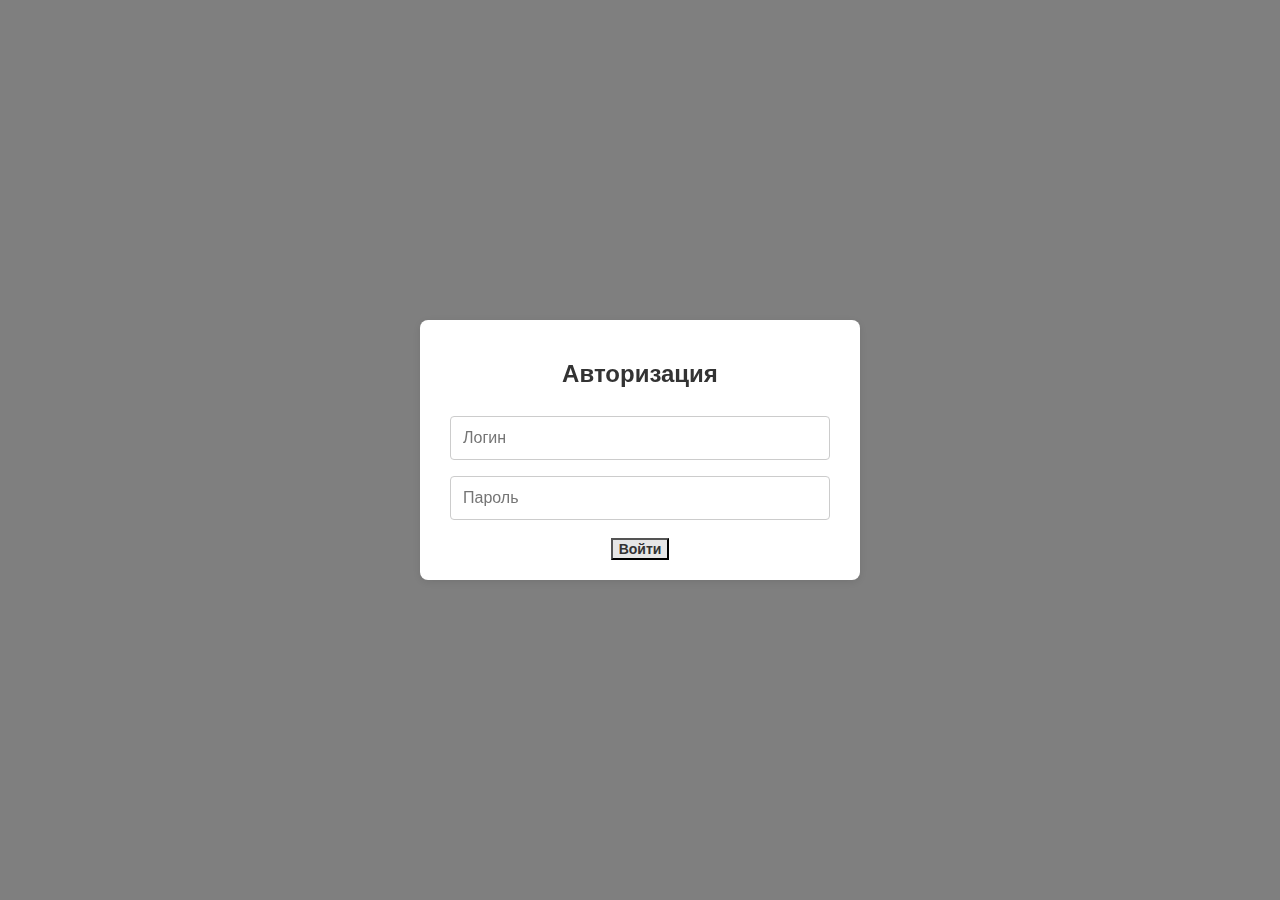
<file: index.html>
<!DOCTYPE html>
<html lang="ru">
<head>
    <meta charset="UTF-8">
    <meta name="viewport" content="width=device-width, initial-scale=1.0">
    <title>VerifyHub</title>
    <link rel="stylesheet" href="styles.css">
</head>
<body>
    <div id="toast-container"></div>

     <!-- Основной контент, который скрывается при авторизации -->
     <div id="main-content">
   
    <!-- Sidebar -->
    <div class="sidebar" id="sidebar">
        <div>
            <a href="#" onclick="showPage('account')">Account</a>
            <a href="#" onclick="showPage('dashboard')">Dashboard</a>
            <a href="#" onclick="showPage('projects')">Projects</a>
            <a href="#" onclick="showPage('repository')">Repository</a> 
            <a href="#" onclick="showPage('runs')">Runs and results</a>
            <a href="#" onclick="showPage('archive')">Archive</a>
        </div>
        <div id="refresh-container"> 
            <input type="file" id="import-file" accept=".json">
            <button id="export-button">Экспортировать данные</button>
            <h1></h1>
            <button id="toggle-sidebar" class="custom-button">toggleSidebar</button>
            <button class="custom-button" onclick="refreshPage()">deleteLocalStorage</button>
        </div>
    </div>

    <!-- Container -->
    <div class="container">

        <div id="account" class="page hidden">
            <h1>Управление аккаунтом</h1>
            <button id="logout-button" class="custom-button">Выйти из аккаунта</button>
        </div>

        <div id="dashboard" class="page hidden">
            <h1>Дашборд</h1>
            <p>Тут пока ничего нет.</p>
        </div>

        <div id="projects" class="page hidden">
            <h1>Список проектов</h1>
            <div class="buttons">
                <button class="custom-button" onclick="addProject()">Добавить проект</button>
            </div>
            <div id="project-list">
                <div class="project-card">
                    <h2>Project Name</h2>
                    <p>Description of the project goes here.</p>
                    <div class="project-meta">
                        <span>Platform: Web</span>
                        <span>Tests: 30</span>
                    </div>
                </div>
            </div>
        </div>
        
        <div id="project-detail" class="page hidden">
            <div class="content-container">
                <div class="folders-sidebar">
                <ul class="test-suites">
                    <li class="suite">
                        <div class="suite-title">
                            <span class="suite-icon">📁</span>
                            <span>Untitled</span>
                        </div>
                        <ul class="sub-suites">
                            <li>Authorization</li>
                        </ul>
                    </li>
                </ul>
                </div>
                <!-- Остальные данные -->
                <div class="project-details">
                    <h1 id="project-name"></h1>
                    <p id="project-description"></p>
                    <p id="project-platform"></p>
                    <p id="test-count"></p>
                    <div id="test-list"></div>
                    <button class="custom-button" onclick="addTest()">Добавить тест</button>
                    <button class="custom-button" onclick="showPage('projects')">Назад к проектам</button>
                </div>
            </div>
        </div>

        <div id="add-project" class="page hidden">
            <h1>Добавить проект</h1>
            <!-- форма добавления проекта -->
        </div>

        <div id="repository" class="page hidden">
            <div class="content-container">
                <div class="folders-sidebar">
                <ul class="test-suites">
                    <li class="suite">
                        <div class="suite-title">
                            <span class="suite-icon">📁</span>
                            <span>Untitled</span>
                        </div>
                        <ul class="sub-suites">
                            <li>Authorization</li>
                        </ul>
                    </li>
                </ul>
                </div>

                <!-- Остальные данные -->
                <div class="repository-details">
                    <h1>Репозиторий тестов</h1>
                    <div id="repository-list"></div>
                </div>
            </div>
        </div>
        
        <div id="runs" class="page hidden">
            <h1>Прогоны</h1>
            <div class="buttons">
                <button class="custom-button" onclick="addRun()">Создать прогон</button>
            </div>
            <div id="run-list"></div>
        </div>

        <div id="archive" class="page hidden">
            <h1>Архив прогонов</h1>
            <div id="archive-list"></div>
        </div>
    </div>


    <div id="add-project-modal" class="modal">
        <div class="modal-content">
            <span id="close-project-button" class="close">&times;</span>
            <h2>Добавить проект</h2>
            <div>
                <input type="text" id="project-name-input" name="project-name" placeholder="Введите название проекта">
                <span id="project-name-error" class="error-message"></span>
            </div>
            <div>
                <textarea id="project-description-input" placeholder="Введите описание проекта"></textarea>
                <span id="project-description-error" class="error-message"></span>
            </div>
            <div>
                <p>Платформы:</p>
                <div class="platform-tiles">
                    <div class="platform-tile" data-platform="web">Web</div>
                    <div class="platform-tile" data-platform="android">Android</div>
                    <div class="platform-tile" data-platform="ios">iOS</div>
                </div>
            </div>
            <div class="modal-buttons">
                <button class="custom-button" id="save-project-button">Сохранить</button>
                <button class="custom-button" id="cancel-project-button">Отмена</button>
            </div>
        </div>
    </div>

    <!-- Модальное окно для редактирования проекта -->
    <div id="edit-project-modal" class="modal">
        <div class="modal-content">
            <span id="close-edit-project-button" class="close">&times;</span>
            <h2>Редактировать проект</h2>
            <div>
                <input type="text" id="edit-project-name-input" placeholder="Введите название проекта">
                <span id="edit-project-name-error" class="error-message"></span>
            </div>
            <div>
                <textarea id="edit-project-description-input" placeholder="Введите описание проекта"></textarea>
                <span id="edit-project-description-error" class="error-message"></span>
            </div>
            <div>
                <p>Платформы:</p>
                <div class="platform-tiles">
                    <div class="platform-tile" data-platform="web">Web</div>
                    <div class="platform-tile" data-platform="android">Android</div>
                    <div class="platform-tile" data-platform="ios">iOS</div>
                </div>
            </div>
            <div class="modal-buttons">
                <button class="custom-button" id="save-edit-project-button">Сохранить</button>
                <button class="custom-button" id="cancel-edit-project-button">Отмена</button>
            </div>
        </div>
    </div>


    <!-- Модальное окно для добавления теста -->
    <div id="add-test-modal" class="modal">
        <div class="modal-content">
            <span id="close-add-test-button" class="close">&times;</span>
            <h2>Добавить тест</h2>
            <div>
                <input type="text" id="test-name-input" placeholder="Введите название теста">
                <span id="test-name-error" class="error-message"></span>
            </div>
            <div>
                <textarea id="test-description-input" placeholder="Введите описание теста"></textarea>
                <span id="test-description-error" class="error-message"></span>
            </div>
            <div>
                <p>Платформы:</p>
                <div id="test-platform-tiles" class="platform-tiles">
                    <!-- Плитки платформ будут динамически добавляться сюда -->
                </div>
                <span id="test-platform-error" class="error-message"></span>
            </div>
            <div class="modal-buttons">
                <button class="custom-button" id="save-test-button">Сохранить</button>
                <button class="custom-button" id="cancel-test-button">Отмена</button>
            </div>
        </div>
    </div>

    <!-- Модальное окно для редактирования теста -->
    <div id="edit-test-modal" class="modal">
        <div class="modal-content">
            <span id="close-edit-test-button" class="close">&times;</span>
            <h2>Редактировать тест</h2>
            <div>
                <input type="text" id="edit-test-name-input" placeholder="Введите название теста">
                <span id="edit-test-name-error" class="error-message"></span>
            </div>
            <div>
                <textarea id="edit-test-description-input" placeholder="Введите описание теста"></textarea>
                <span id="edit-test-description-error" class="error-message"></span>
            </div>
            <div>
                <p>Платформы:</p>
                <div id="edit-test-platform-tiles" class="platform-tiles">
                    <!-- Плитки платформ будут динамически добавляться сюда -->
                </div>
                <span id="edit-test-platform-error" class="error-message"></span>
            </div>
            <div class="modal-buttons">
                <button class="custom-button" id="save-edit-test-button">Сохранить</button>
                <button class="custom-button" id="cancel-edit-test-button">Отмена</button>
            </div>
        </div>
    </div>
</div>

<!-- Страница авторизации -->
<div id="login-page" class="login-page" style="display: none;">
    <div class="login-container">
        <h2>Авторизация</h2>
        <form id="login-form">
            <input type="text" id="username" placeholder="Логин" required autocomplete="username">
            <input type="password" id="password" placeholder="Пароль" required autocomplete="current-password">
            <span id="login-error" class="error-message"></span>
            <button type="submit" class="custom-button">Войти</button>
        </form>
    </div>
</div>


    <script type="module" src="script.js"></script>
</body>
</html>
</file>
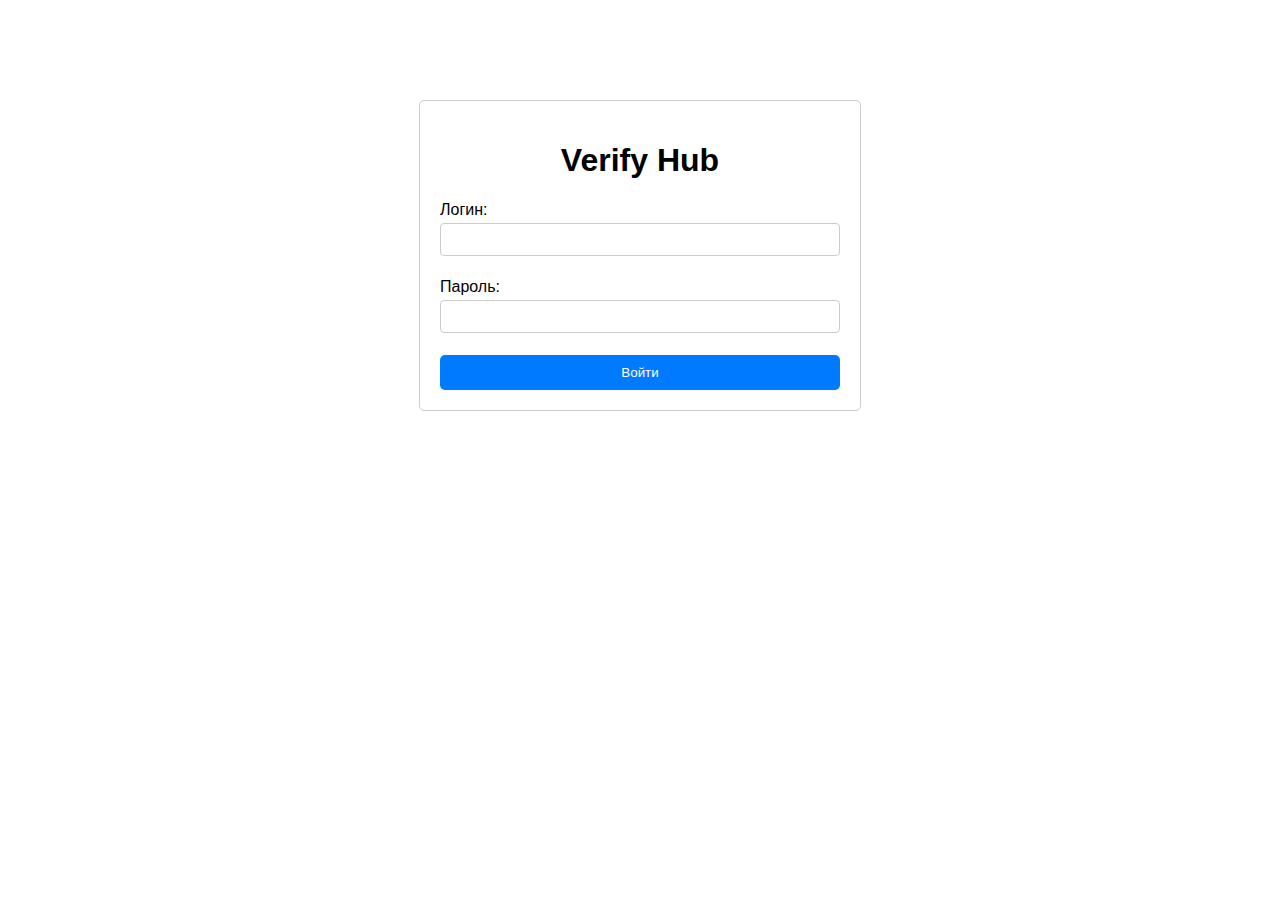
<file: auth/index.html>
<!DOCTYPE html>
<html lang="ru">
<head>
    <meta charset="UTF-8">
    <meta name="viewport" content="width=device-width, initial-scale=1.0">
    <title>Авторизация</title>
    <link rel="stylesheet" href="styles.css">
</head>
<body>
    <div class="container">
        <h1>Verify Hub</h1>
        <div>
            <label for="username">Логин:</label>
            <input type="text" id="username" name="username">
        </div>
        <div>
            <label for="password">Пароль:</label>
            <input type="password" id="password" name="password">
        </div>
        <button onclick="login()">Войти</button>
        <p id="login-error" class="error-message"></p>
    </div>
    <script src="script.js"></script>
</body>
</html>
</file>
<file: styles.css>
#main-content {
    display: none;
}

/* Стили для страницы авторизации */
.login-page {
    position: fixed;
    top: 0;
    left: 0;
    width: 100%;
    height: 100%;
    background-color: rgba(0, 0, 0, 0.5); /* Полупрозрачный черный фон */
    display: flex;
    justify-content: center;
    align-items: center;
    z-index: 1000; /* Убедитесь, что она выше других элементов */
}

.login-container {
    max-width: 400px;
    width: 100%;
    padding: 20px;
    background-color: #fff;
    border-radius: 8px;
    box-shadow: 0 2px 10px rgba(0, 0, 0, 0.1);
    text-align: center;
}

.login-container h2 {
    margin-bottom: 20px;
    font-size: 24px;
    color: #333;
}

.login-container input[type="text"],
.login-container input[type="password"] {
    width: calc(100% - 20px);
    padding: 12px;
    margin: 8px 0;
    border: 1px solid #ccc;
    border-radius: 4px;
    box-sizing: border-box;
    font-size: 1em;
}

#login-error {
    display: block;
    margin: 10px 0;
    color: red;
    font-size: 0.9em;
}

#login-button {
    width: 100%;
    padding: 12px;
    background-color: #28a745;
    color: white;
    border: none;
    border-radius: 4px;
    cursor: pointer;
}

#login-button:hover {
    background-color: #218838;
}


body {
    font-family: Arial, sans-serif;
    margin: 0;
    padding: 0;
    height: 100vh;
}

.sidebar {
    position: fixed;
    top: 0;
    left: 0;
    width: 250px;
    height: 100%;
    background-color: #f8f9fa;
    color: #333;
    padding-top: 20px;
    display: flex;
    flex-direction: column;
    align-items: flex-start;
    justify-content: space-between;
    transition: transform 0.3s ease;
}

.sidebar.hidden {
    transform: translateX(-250px);
}

.sidebar a {
    font-size: 1.3em;
    padding: 10px 15px;
    text-decoration: none;
    color: #333;
    display: block;
    width: calc(100% + 30px);
    text-align: left;
    transition: background-color 0.3s ease, border-radius 0.3s ease, padding-left 0.3s ease;
    border-radius: 5px;
    margin: 5px 0;
}

.sidebar a:hover {
    background-color: #e2e6ea;
    border-radius: 10px;
    width: calc(100% + 30px);
    margin: 5px 0;
}

.sidebar a.active {
    background-color: #e6e6e6;
    color: #000;
}

#refresh-container {
    width: 100%;
    text-align: left;
    padding: 20px 15px;
    margin-bottom: 20px;
}

#refresh-container .custom-button {
    width: calc(100% - 30px);
    margin: 0;
    border-radius: 5px;
}

.container {
    margin-left: 250px;
    padding: 20px;
    width: calc(100% - 250px);
    transition: margin-left 0.3s ease;
    display: flex;
    flex-direction: column;
}

.container.shifted {
    margin-left: 0;
    width: 100%;
}

/* Добавленные стили для разделения на блоки */
.content-container {
    display: flex;
    flex-direction: row;
    gap: 20px;
    width: 100%;
}

/* Вертикальный блок с папками */
.folders-sidebar {
    width: 250px;
    background-color: #f8f8f8;
    padding: 10px;
    border-radius: 8px;
    box-shadow: 0 0 10px rgba(0, 0, 0, 0.1);
}

/* Основной блок с данными проекта или репозитория */
.project-details,
.repository-details {
    flex-grow: 1;
    background-color: #ffffff;
    padding: 20px;
    border-radius: 8px;
    box-shadow: 0 0 10px rgba(0, 0, 0, 0.1);
}

/* Остальные существующие стили */

.hidden {
    display: none;
}

.project-item {
    border: 1px solid #ccc;
    border-radius: 8px;
    padding: 16px;
    margin-bottom: 16px;
    background-color: #f9f9f9;
    transition: transform 0.3s ease;
    position: relative;
    cursor: pointer;
}

.project-item h3 {
    margin: 0;
    font-size: 1.5em;
    color: #333;
}

.project-item p {
    margin: 8px 0;
    color: #666;
}

.project-item button {
    margin-top: 10px;
    margin-right: 10px;
    padding: 8px 12px;
    border: none;
    border-radius: 4px;
    cursor: pointer;
    background-color: #007bff;
    color: #fff;
    font-size: 14px;
    transition: background-color 0.3s ease;
}

.project-item button:hover {
    background-color: #0056b3;
}

.project-item:hover {
    transform: translateY(1px);
    box-shadow: 0px 4px 12px rgba(0, 0, 0, 0.1);
}

/* Стилизация для кнопок "Редактировать" и "Удалить" */
.project-item button.edit {
    background-color: #ffc107;
}

.project-item button.delete {
    background-color: #dc3545;
}

.project-item button.edit:hover {
    background-color: #e0a800;
}

.project-item button.delete:hover {
    background-color: #c82333;
}

.test-card,
.run-card {
    background-color: #fff;
    border: 1px solid #ddd;
    padding: 20px;
    margin: 1em 0;
    border-radius: 4px;
    box-shadow: 0 2px 4px rgba(0, 0, 0, 0.1);
    transition: box-shadow 0.3s ease;
}

.project-card:hover,
.test-card:hover,
.run-card:hover {
    box-shadow: 0 4px 8px rgba(0, 0, 0, 0.15);
}

.project-card h2,
.test-card h2,
.run-card h2 {
    font-size: 18px;
    margin-bottom: 10px;
}

.project-card p,
.test-card p,
.run-card p {
    font-size: 14px;
    color: #666;
    margin-bottom: 10px;
}

.unchecked {
    background-color: #e9e9e9;
}

.checked {
    background-color: #d4edda;
}

.error {
    background-color: #f2dede;
}

.retest {
    background-color: #fff3cd;
}

/* Стили для модальных окон */
.modal {
    display: none;
    position: fixed;
    z-index: 1;
    left: 0;
    top: 0;
    width: 100%;
    height: 100%;
    overflow: auto;
    background-color: rgba(0, 0, 0, 0.4);
    padding-top: 60px;
}

.modal-content {
    background-color: #fff;
    margin: 5% auto;
    padding: 20px;
    border: 1px solid #888;
    width: 80%;
    max-width: 500px;
    border-radius: 4px;
    box-shadow: 0 2px 10px rgba(0, 0, 0, 0.1);
    position: relative;
}

.modal-content h2 {
    margin: 0 20px;
    padding: 0;
    width: calc(100% - 40px); /* Ширина заголовка по ширине модального окна */
}

.modal-content p {
    margin: 0 20px 10px;
    padding: 0;
    width: calc(100% - 40px); /* Ширина текста по ширине модального окна */
    font-size: 16px; /* Размер шрифта для согласования с другими элементами */
    font-weight: bold; /* Жирный текст для выделения */
}

.close {
    color: #aaa;
    float: right;
    font-size: 28px;
    font-weight: bold;
    cursor: pointer; /* Убедитесь, что курсор изменяется на указатель */
}

.close:hover,
.close:focus {
    color: black;
    text-decoration: none;
}

/* Стили для плиток платформ в модальном окне */
.platform-tiles {
    display: flex;
    flex-wrap: wrap; /* Позволяет перенос плиток на следующую строку, если не хватает места */
    gap: 10px;
    margin: 10px 20px; /* Отступы от краёв модального окна */
}

.platform-tile {
    flex: 1 1 auto; /* Автоматическая ширина плитки, чтобы заполнять доступное пространство */
    padding: 5px; /* Уменьшенный внутренний отступ */
    font-size: 12px; /* Уменьшенный размер шрифта */
    background-color: #dcdcdc; /* Серый цвет фона по умолчанию */
    border: 1px solid #aaa; /* Граница плиток */
    border-radius: 4px;
    text-align: center;
    cursor: pointer;
    transition: background-color 0.3s, transform 0.2s;
    box-sizing: border-box;
    margin-bottom: 10px; /* Отступ снизу для кнопок */
    width: calc(33.33% - 10px); /* Ширина плиток с учетом отступов */
}

.platform-tile.selected {
    background-color: #333; /* Тёмно-серый цвет при выделении */
    color: white;
    transform: scale(1.05);
}

.platform-tile:hover {
    background-color: #c0c0c0; /* Светло-серый цвет при наведении */
}

/* Стили для кнопок в модальном окне */
.modal-buttons {
    margin-top: 20px; /* Отступ сверху для кнопок */
    display: flex;
    justify-content: space-between; /* Кнопки на одной линии */
}

.modal-buttons button {
    width: calc(50% - 10px); /* Ширина кнопок с учетом отступов */
    padding: 10px;
    margin: 0 20px; /* Отступы по бокам */
    border: none;
    border-radius: 5px;
    cursor: pointer;
    transition: background-color 0.3s;
    display: block;
    box-sizing: border-box;
}

.custom-button {
    background-color: #e6e6e6;
    color: #333;
    font-size: 14px;
    font-weight: 600;
}

.custom-button:hover {
    background-color: #d6d4d4;
    box-shadow: 0 2px 4px rgba(0, 0, 0, 0.1);
}

.custom-button.active {
    background-color: #d9d9d9;
    border-color: #aaa;
    color: #000;
}

/* Стили для полей ввода */
.modal-content input[type="text"],
.modal-content textarea {
    width: calc(100% - 40px);
    padding: 12px;
    margin: 8px 20px; /* Отступы сверху и снизу, отступы по бокам включены в ширину */
    border: 1px solid #ccc;
    border-radius: 4px;
    box-sizing: border-box;
    font-size: 0.9em;
}

.modal-content textarea {
    font-size: 1.1em;
}

.error-message {
    width: calc(100% - 40px);
    margin: 5px 20px; /* Отступы сверху и снизу, отступы по бокам включены в ширину */
    color: red;
    font-size: 0.9em;
    display: none;
}


#toast-container {
    position: fixed;
    top: 20px;
    right: 20px;
    z-index: 9999;
    display: flex;
    flex-direction: column;
    gap: 10px;
}

.toast {
    display: flex;
    align-items: center;
    padding: 10px 20px;
    border-radius: 5px;
    box-shadow: 0 2px 4px rgba(0, 0, 0, 0.1);
    opacity: 0;
    transition: opacity 0.5s ease-in-out, transform 0.5s ease-in-out;
    transform: translateY(-20px);
    font-family: Arial, sans-serif; /* Ваш шрифт */
    font-size: 14px; /* Ваш размер шрифта */
    background-color: #333;
    color: #fff;
}

.toast.show {
    opacity: 1;
    transform: translateY(0);
}

.toast.success {
    background-color: #28a745;
}

.toast.error {
    background-color: #dc3545;
}

.toast.info {
    background-color: #17a2b8;
}

.toast.warning {
    background-color: #ffc107;
}

.project-container {
    border: 1px solid #bbbbbb;
    border-radius: 8px;
    margin-bottom: 20px;
    padding: 10px;
}

.test-list {
    margin-top: 10px;
}

.test-card {
    border: 1px solid #ddd;
    border-radius: 8px;
    padding: 10px;
    margin-bottom: 10px;
}

.test-card button {
    margin-right: 5px;
}

.folder {
    padding-left: 20px;
    margin-bottom: 10px;
    border: 1px solid #ccc;
    border-radius: 4px;
    cursor: pointer;
}

.folder .case {
    padding-left: 20px;
    margin-top: 5px;
}

.folder[draggable="true"] {
    border: 2px dashed #999;
}

.drag-over {
    background-color: #f0f0f0;
}

.case-container {
    margin-top: 10px;
}

.case {
    border: 1px solid #ddd;
    padding: 5px;
    margin: 5px 0;
    border-radius: 4px;
}
</file>
<file: auth/styles.css>
body {
    font-family: Arial, sans-serif;
}

.container {
    max-width: 400px;
    margin: 100px auto;
    padding: 20px;
    border: 1px solid #ccc;
    border-radius: 5px;
}

.container h1 {
    text-align: center;
}

.container div {
    margin-bottom: 10px;
}

.container label {
    display: block;
}

.container input {
    width: 100%;
    padding: 8px;
    margin-top: 4px;
    margin-bottom: 12px;
    border: 1px solid #ccc;
    border-radius: 4px;
    box-sizing: border-box;
}

.container button {
    width: 100%;
    padding: 10px;
    background-color: #007bff;
    border: none;
    border-radius: 5px;
    color: white;
    cursor: pointer;
    transition: background-color 0.3s;
}

.container button:hover {
    background-color: #0056b3;
}

.error-message {
    color: red;
    display: none;
}
</file>
